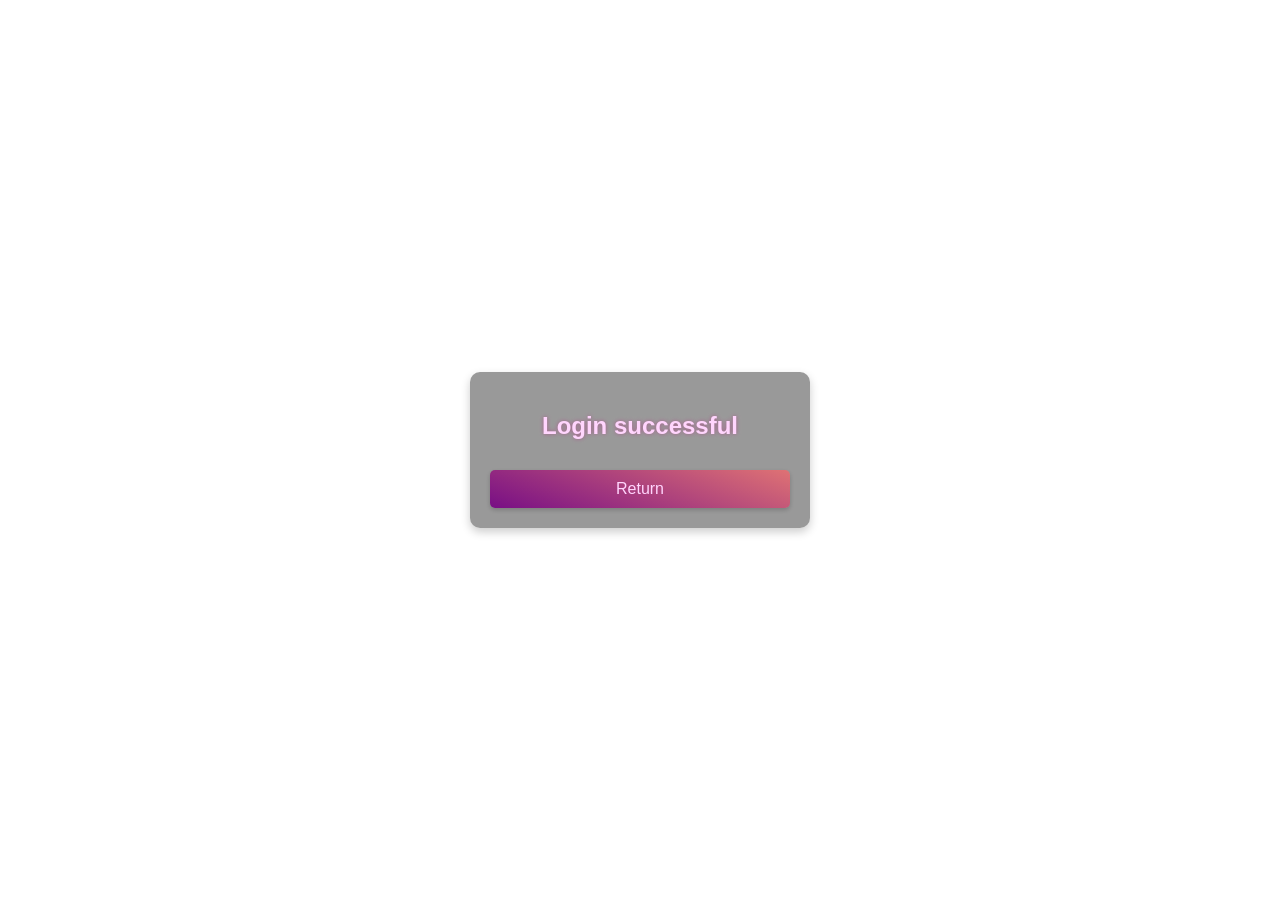
<file: home.html>
<!DOCTYPE html>
<html lang="en">

<head>
    <meta charset="UTF-8">
    <meta name="viewport" content="width=device-width, initial-scale=1.0">
    <title>Home</title>
    <link rel="stylesheet" href="style.css">

</head>

<body>
    <div class="container">
        <h2>Login successful</h2>
        <button onclick="logout()">Return</button>
    </div>
    <script src="scripts.js"></script>
</body>

</html>
</file>
<file: style.css>
body {
    font-family: Arial, sans-serif;
    margin: 0;
    padding: 0;
    height: 100vh;
    display: flex;
    justify-content: center;
    align-items: center;
    background-image: url('https://blogger.googleusercontent.com/img/a/AVvXsEh9k35JvFUQjVGUGodz_mFP4SjqUlmuquXuYY3c089a7oVOqhnil7_DQWphKuOfVdjKjO4IOrj7rcWXijWqh0Ur5o_3BOyYsbGjam8nGxfnFzgTIC9UbsdWA9PeLO05hoDqB8E3M5SU79zgJlWBSdJqRkvo4mj4SWnxErAC-lVc6508Cu7hPoN6sjuvN7c=s1600-rw');
    background-position: center;
    background-size: cover;
    overflow: hidden;
    transition: background-position 0.1s ease-out;
}

.container {
    background-color: rgba(0, 0, 0, 0.4);
    padding: 20px;
    border-radius: 10px;
    box-shadow: 0 4px 10px rgba(0, 0, 0, 0.2);
    width: 300px;
    text-align: center;
    backdrop-filter: blur(5px);
    position: relative;
}

.container h2 {
    margin-bottom: 20px;
    color: #ffd5fd;
    text-shadow: 0 0 4px rgb(173 79 137 / 80%);
}

.container input {
    width: 100%;
    padding: 10px;
    margin: 10px 0;
    border: 1px solid rgba(0, 0, 0, 0.2);
    border-radius: 5px;
    box-sizing: border-box;
    background-color: rgba(255, 255, 255, 0.8);
    box-shadow: 0 2px 5px rgba(0, 0, 0, 0.1);
    transition: transform 0.2s ease, box-shadow 0.2s ease;
}

.container input:hover {
    transform: scale(1.02);
    box-shadow: 0 4px 10px rgba(0, 0, 0, 0.2);
}

.container input:focus {
    animation: input-focus 0.5s ease-out;
    border-color: rgb(167 40 132 / 50%);
    outline: none;
}

.container button {
    width: 100%;
    padding: 10px;
    margin-top: 10px;
    background: linear-gradient(200deg, #df7274, #780f85);
    color: #ffd5fd;
    border: none;
    border-radius: 5px;
    cursor: pointer;
    font-size: 16px;
    box-shadow: 0 2px 5px rgba(0, 0, 0, 0.2);
    transition: background-color 0.3s ease, transform 0.2s ease, box-shadow 0.2s ease;
}

.container button:hover {
    background: linear-gradient(200deg, #df7274dc, #770f85d2);
    transform: scale(1.02);
    box-shadow: 0 4px 10px rgba(0, 0, 0, 0.3);
}

.container button:active {
    animation: button-click 0.3s ease-out;
}

.container .error {
    color: red;
    margin-top: 10px;
}

.logo {
    max-width: 300px;
}

@keyframes button-click {
    0% {
        transform: scale(1.02);
    }

    50% {
        transform: scale(1);
    }

    100% {
        transform: scale(1.02);
    }
}
</file>
